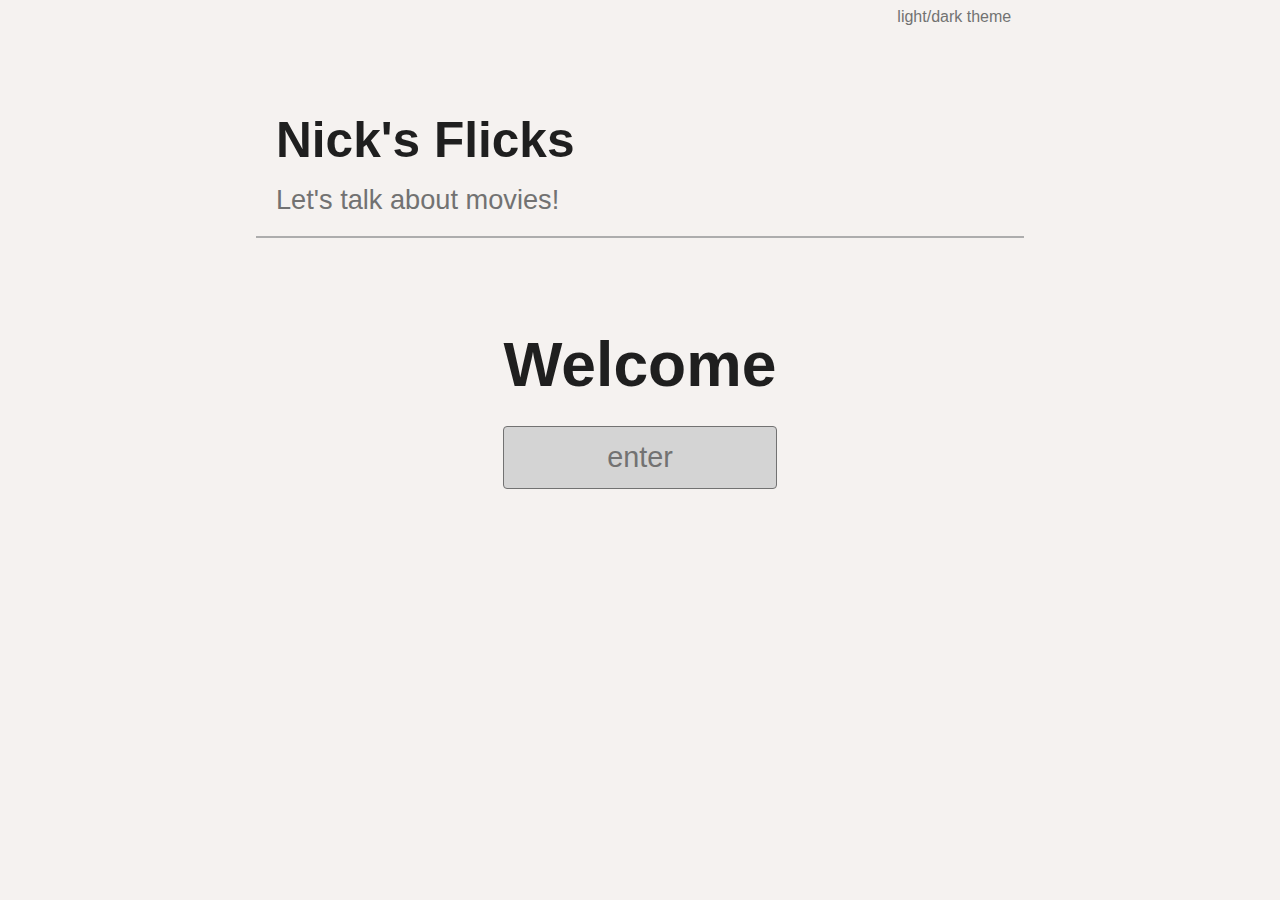
<file: index.html>
<!doctype html>
<html lang="en" ng-app="flicks">

<head>
    <meta charset="UTF-8">
    <meta content="IE=edge,chrome=1" http-equiv="X-UA-Compatible">

    <title>Nick's Flicks</title>

    <script src="lib/angular.js"></script>
    <script src="lib/angular-ui-router.js"></script>
    <script src="app.js"></script>
    <script src="directives/myDirectives.js"></script>
    <script src="services/ReviewsFactory.js"></script>
    <script src="services/UtilitiesFactory.js"></script>
    <script src="controllers/ReviewController.js"></script>
    <script src="controllers/ReviewsController.js"></script>
    <meta content="width=device-width" name="viewport">
    <link rel="stylesheet" href="css/main.css">

</head>
<body>

    <div class="wrapper" id="wrapper">
        <header ui-view="header"></header>
        <section ui-view="body"></section>
    </div>

</body>
</html>
</file>
<file: css/main.css>
*, *:before, *:after {
    box-sizing: border-box;
}
html {
    height: 100%;
}
body {
    background: #fff;
    background: #f5f2f0;
    color: #000;
    font-family: 'Lucida Grande', 'Lucida Sans Unicode', 'Lucida Sans', Geneva, Verdana, sans-serif;
/*  font-family: "Helvetica Neue", Helvetica, Arial, sans-serif; */
    margin: 0 auto;
    width: 100%;
    height: 100%;
    transition: 1s;
}

.night {
    background: #0A0D0F;
    color: #fff;
}


/* layout =================== */

.site__title,.site__subtitle, nav, section, .footer__content {
    display: block;
    margin-left: 20%;
    margin-right: 20%;
    width: 60%;
}
header {
    /*background: #f5f2f0;
    border-bottom: 1px solid #f5f2f0;*/
    padding: 100px 0 30px 0;

}
.wrapper {
    min-height: 100%;
    margin-bottom: 40px;
    padding-bottom: 40px;
}
/*.wrapper:after {
    content: "";
    display: block;
}
.site__footer, .wrapper:after {
    height: 100px;
}*/
.main__article {
    width: 66.666666666%;
    padding-left: 20px;
    float: right;
}

/*
.main__article, .full{
    width: 100%;
}
*/

aside {
    width: 33.333333333%;
    padding: 0 20px 20px 20px;
    float: left;
}
.site__footer {
    background: #428bca;
    border-top: 1px solid #5bc0de;
}
.footer__content {
    font-weight: 600;
    padding: 20px;
    color:  #f5f2f0;
    letter-spacing: .15em;
}
.footer__content p a {
    text-decoration: none;
    color:  #f5f2f0;
    transition:.5s;
}
.footer__content p a:hover {
    text-decoration: underline;
    color: #0b0d0e;
}

/* typography =============== */

.site__title {
    color: #1f1f1f;
    font-size: 3.1rem;
    line-height: .29;
    font-family: 'Lucida Grande', 'Lucida Sans Unicode', 'Lucida Sans', Geneva, Verdana, sans-serif;
    font-weight: 600;
    padding-left: 20px;
    transition: 1s;
}

.night .site__title{
    color: #E0E0E0;
}

.site__subtitle {
    color: #727272;
    font-size: 1.7rem;
    font-family: 'Lucida Grande', 'Lucida Sans Unicode', 'Lucida Sans', Geneva, Verdana, sans-serif;
    font-weight: 200;
    padding-left: 20px;
    padding-bottom: 20px;
    border-bottom: 2px solid #adadad;
}

.main__title {
    color: #1f1f1f;
    font-size: 3.9rem;
    line-height: .29;
    font-family: 'Lucida Grande', 'Lucida Sans Unicode', 'Lucida Sans', Geneva, Verdana, sans-serif;
    font-weight: 600;
    text-align: center;
    transition: 1s;

}

.main__subhead{
    color: #1f1f1f;
    font-size: 2rem;
    font-family: 'Lucida Grande', 'Lucida Sans Unicode', 'Lucida Sans', Geneva, Verdana, sans-serif;
    line-height: normal;
    font-weight: 600;
    text-align: center;
    margin: 0 0 1em 0;
    transition: 1s;
}

.main__body {
    font-size: 1rem;
    line-height: 24px;
    color: #1f1f1f;
    transition: 1s;
}

.night .main__title,.night .main__subhead, .night .main__body{
    color: #E0E0E0;
}

.main__result {
    font-size: 1.5rem;
    color: #bb0f00;
}
.main__result p:before {
    content: ">> ";
}
.main__result p {
    word-wrap: break-word;
    margin-top: 0;
}

/* buttons =================== */

.main__callToAction {
    background: #d4d4d4;
    border-radius: 4px;
    border: 1px solid #727272;
    color: #727272;
    cursor: pointer;
    padding: .5em 3.6em;
    font-size: 1.8rem;
    display: table;
    margin: 1em auto;
    text-decoration: none;
    transition: 1s;

}

.night .main__callToAction {
    background: #2B2B2B;
    border: 1px solid #8D8D8D;
    color: #8D8D8D;
}

.main__callToAction:hover {
    border: 1px solid #1f1f1f;
    color: #1f1f1f;
    background: #fff;
    box-shadow: 0 3px 6px rgba(0,0,0,.16);
}

.night .main__callToAction:hover {
    border: 1px solid #E0E0E0;
    color: #E0E0E0;
    background: #000;
}
.nightmode__btn {
    position: absolute;
    top: 0;
    right: 20%;
    background: #f5f2f0;
    border-radius: 0 0 4px 4px;
    color: #727272;
    border: none;
    cursor: pointer;
    padding: .5em .8em;
    font-size: 1rem;
    margin: 0;
    transition: 1s;
}
.night .nightmode__btn {
    background: #2B2B2B;
    color: #8D8D8D;
}

.nightmode__btn:hover {
    color: #1f1f1f;
    box-shadow: 0 3px 6px rgba(0,0,0,.16);
}

.night .nightmode__btn:hover {
    color: #E0E0E0;
    background: #000;
}


/* nav ======================= */
/* =============== bread crumb */

.breadCrumb {
    color:  #ffd18f;
    margin: -50px 0 50px 0;
}
.breadCrumb a {
    color:  #ffd18f;
    text-decoration: none;
}
.breadCrumb a:hover {
    text-decoration:underline;
}

/* content =================== */

/* ============= aside content */


aside {

}

aside ul {
    margin: 0;
    padding: 0;
}

aside li {
    font-family: "Helvetica Neue", Helvetica, Arial, sans-serif;
    list-style: none;
    margin-bottom: 1em;
    font-size: .8em;

}
aside a {
    color: #2886d5;
    text-decoration: none;
}
aside a:hover {
    text-decoration: underline;
}

/* form ====================== */

#result {
    display: none;
}
.main__form {
    padding: 40px;
    border: 1px solid #d6cac2;
    border-radius: 4px;
    margin-bottom: 2em;
}

.form__group {
}

.form__label {
    font-size: 1.2em;
    font-family: "Helvetica Neue", Helvetica, Arial, sans-serif;
    letter-spacing: .05em;
}
.form__input {
    margin: .5em auto;
    padding: 15px;
    width: 90%;
    border-radius: 4px;
    font-size: 1.2em;
    border: 1px solid #727272;
    display: table;
    transition: 1s;

}
.night .form__input {
    border: 1px solid #8D8D8D;
    background: #2B2B2B;
    color: #E0E0E0;
}
.radio__group {
    padding: .5em 0 1em 0;
    margin-left: 1em;
}
.form__radio {
    margin: 1em 0 0 2em;
}
.form__select {
    margin: .5em 0 1em 0;
    padding: 15px;
    width: 90%;
    height: 60px;
    border-radius: 4px;
    font-size: 1.2em;
    border: 1px solid #d6cac2;
}
.form__btn {
    background: #d4d4d4;
    border-radius: 4px;
    border: 1px solid #727272;
    color: #727272;
    cursor: pointer;
    padding: 15px;
    font-size: 1em;
    font-family: "Helvetica Neue", Helvetica, Arial, sans-serif;
    display: ;
    margin: 0 5%;
    width: 30%;
    transition: 1s;
}

.night .form__btn {
    background: #2B2B2B;
    border: 1px solid #8D8D8D;
    color: #8D8D8D;
}

.form__btn:hover {
    border: 1px solid #1f1f1f;
    color: #1f1f1f;
    background: #fff;
    box-shadow: 0 3px 6px rgba(0,0,0,.16),
}

.night .form__btn:hover {
    border: 1px solid #E0E0E0;
    color: #E0E0E0;
    background: #000;
}


/* ============================= Login */

.login {

}

.login__item {
    margin: 0 1em 1.5em 0;
	width: 300px;
	border: 1px solid #aab6c3;
	border-radius: 1px;
	background-color: #5bc0de;
	box-shadow: 0 3px 6px rgba(0,0,0,.16),
		0 3px 6px rgba(0,0,0,.23);

}
.login__well {
    background-color: #fff;
	padding: 15px 20px;
}
.login__title {
    font-size: 36px;
	font-weight: 100;
	letter-spacing: 1px;
	line-height: 1;
}
.login__image {
    border-radius: 50%;
	border: 1px solid #aab6c3;
	display: block;
	margin: 50px auto 70px;
	width: 225px;
}
.login__link {
    background: #428bca;
    border-radius: 50%;
    box-shadow: 0 3px 6px rgba(0,0,0,.16),
        0 3px 6px rgba(0,0,0,.23);
    color:#fff;
    float: right;
    font-size: 20px;
    font-weight: 500;
    height: 75px;
    line-height: 1;
    margin-right: 25px;
    margin-top: -40px;
    padding: 28px 15px;
    text-align: center;
    width: 75px;
    cursor: pointer;
    transition:.5s;
    text-decoration: none;
}
.login__link:hover {
    background: #2f9d2f;
    border-radius: 50%;
    box-shadow: 0 0 0;
    color:#f5f2f0;
    text-decoration: underline;

}

/* ========================= students */

.students {
    padding: 0;
    margin: 0 0 2em 0;
}
.students li {
    list-style: none;
    border-bottom: 1px solid #aab6c3;
}
.students li:last-child {
    border-bottom: 0;
}
.student__img {
    width: 25%;
    margin: 0 5% 1.5em 0;
    float: left;
    border-radius: 4px;
}
.student__img--sm {
    width: 10%;
    margin: 0 2% 1.5em 0;
    float: left;
    border-radius: 4px;
}
.student__name {
    font-size: 1.5em;
    margin-bottom: 1em;
}
.signIn__btn {
    color: #2f9d2f;
    font-size: 1em;
    font-family: "Helvetica Neue", Helvetica, Arial, sans-serif;
    cursor: pointer;
    background: #f5f2f0;
    border-radius: 4px;
    border: 1px solid #2f9d2f;
    padding: 10px 18px;

}
.signIn__btn:hover {

}
.signOut__btn {
    color: #f5f2f0;
    font-size: 1em;
    font-family: "Helvetica Neue", Helvetica, Arial, sans-serif;
    cursor: pointer;
    background: #2f9d2f;
    border-radius: 4px;
    border: 1px solid #2f9d2f;
    padding: 10px 10px;
}
.signOut__btn:hover {

}

/* ================== picture gallery */

.gallery {
    max-width: 100%;
    padding: 0;
    margin: 0;
}
.gallery__picture {
    list-style: none;
}
.gallery__picture img {
    width: 45%;
    margin: 0 5% 1em 0;
    float: left;
}

/* clear fix ================ */

.pull-left {
    float: left;
}

.pull-right {
    float: right;
}

.group:after {
    content: "";
    display: table;
    clear: both;
}
</file>
